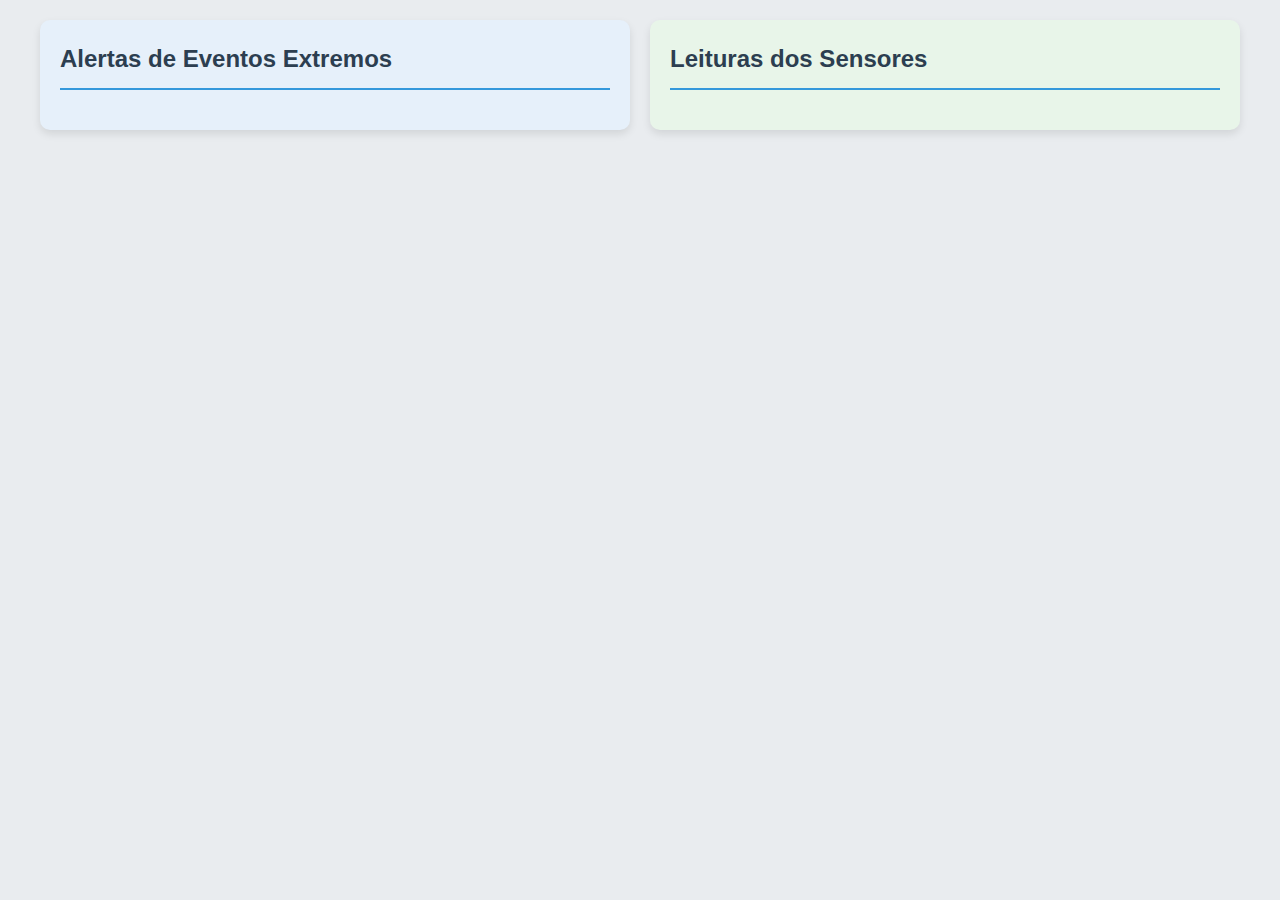
<file: alerts.html>
<!DOCTYPE html>
<html lang="pt">
<head>
    <meta charset="UTF-8">
    <meta name="viewport" content="width=device-width, initial-scale=1.0">
    <title>Alertas Climáticos - Nimbus Forecast</title>
    <link rel="stylesheet" href="https://cdnjs.cloudflare.com/ajax/libs/font-awesome/6.0.0-beta3/css/all.min.css">
    <style>
        body {
            font-family: 'Arial', sans-serif;
            margin: 0;
            padding: 20px;
            background-color: #e9ecef;
            color: #333;
            line-height: 1.6;
        }
        .container {
            display: grid;
            grid-template-columns: 1fr 1fr;
            gap: 20px;
            max-width: 1200px;
            margin: 0 auto;
        }
        .section {
            padding: 20px;
            background: white;
            border-radius: 10px;
            box-shadow: 0 4px 8px rgba(0, 0, 0, 0.1);
            transition: transform 0.2s;
        }
        .section:hover {
            transform: translateY(-5px);
        }
        .alerts {
            background-color: #e6f0fa;
        }
        .sensors {
            background-color: #e8f5e9;
        }
        h2 {
            margin-top: 0;
            color: #2c3e50;
            border-bottom: 2px solid #3498db;
            padding-bottom: 10px;
        }
        .alert-item, .sensor-item {
            display: flex;
            align-items: center;
            margin-bottom: 20px;
            padding: 12px;
            background: rgba(0, 0, 0, 0.05);
            border-radius: 5px;
        }
        .alert-item i, .sensor-item i {
            margin-right: 10px;
            font-size: 18px;
            vertical-align: middle;
            color: #e74c3c;
        }
        .sensor-item i {
            color: #27ae60;
        }
        .no-connection {
            background-color: #ffebee;
            color: #c0392b;
            font-weight: bold;
            text-align: center;
        }
        #update-btn {
            margin-top: 10px;
            padding: 5px 10px;
            background: #3498db;
            color: white;
            border: none;
            border-radius: 5px;
            cursor: pointer;
        }
        #update-btn:hover {
            background: #2980b9;
        }
        @media (max-width: 768px) {
            .container {
                grid-template-columns: 1fr;
            }
            .section {
                margin-bottom: 20px;
            }
            .alert-item, .sensor-item {
                font-size: 14px;
                word-wrap: break-word;
            }
        }
    </style>
</head>
<body>
    <div class="container">
        <div class="section alerts">
            <h2>Alertas de Eventos Extremos</h2>
            <div id="alerts-list"></div>
        </div>
        <div class="section sensors">
            <h2>Leituras dos Sensores</h2>
            <div id="sensors-list"></div>
        </div>
    </div>
    <script src="script_alerts.js"></script>
</body>
</html>
</file>
